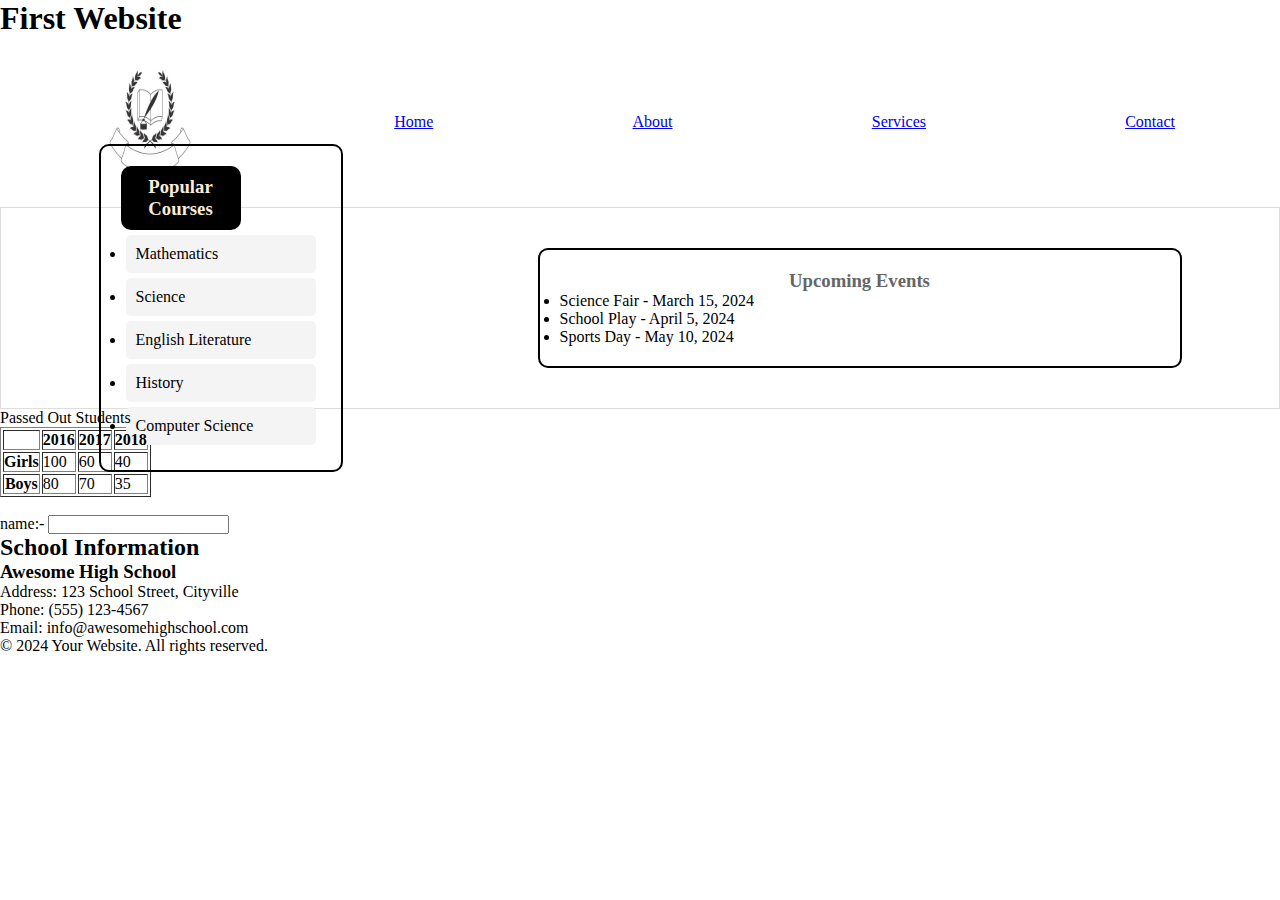
<file: index.html>
<!DOCTYPE html>
<html lang="en">
<head>
    <meta charset="UTF-8">
    <meta name="viewport" content="width=device-width, initial-scale=1.0">
    <title>Web Page</title>
    <link rel="stylesheet" href="style.css">
</head>
<body>
  <div >
    <header>
        <h1>First Website</h1>
    </header>

    <nav >
        <img src="schoollogo.jpg" alt="School Logo" class="school-logo" width="090px", height="150px">
        <a href="#">Home</a>
        <a href="#">About</a>
        <a href="#">Services</a>
        <a href="#">Contact</a>
    </nav>
   
    <div class="school-container">
       
 <div class="container">
    <div class="courses-container">
        <h3>Popular Courses</h3>
        <ul>
            <li>Mathematics</li>
            <li>Science</li>
            <li>English Literature</li>
            <li>History</li>
            <li>Computer Science</li>
        </ul>
    </div>
    
    <div class="events-container" >
        <h3>Upcoming Events</h3>
        <ul>
            <li>Science Fair - March 15, 2024</li>
            <li>School Play - April 5, 2024</li>
            <li>Sports Day - May 10, 2024</li>
        </ul>
    </div>
</div>
</div>
      <table border="1" >
        <thead title="Paased Out Students"> Passed Out Students
            <tr><th>

            </th>
                <th> 2016</th>
                <th>2017</th>
                <th>2018</th>
            </tr>
        </thead>
        <tbody>
            <tr><th>Girls</th>
                <td>100</td>
                <td>60</td>
                <td>40</td>
            </tr>
            <tr>
                <th>Boys</th>
                <td>80</td>
                <td>70</td>
                <td>35</td>
            </tr>
        </tbody>
    </table>
    <br>

    <form>
        <label for = "name">name:-  </label>
        <input type="text" name="name" >
       
    </form>
   
        <h2>School Information</h2>
    
       <footer>
            <div class="school-details">
                <h3>Awesome High School</h3>
                <p>Address: 123 School Street, Cityville</p>
                <p>Phone: (555) 123-4567</p>
                <p>Email: info@awesomehighschool.com</p>
            </div>
        </footer>
        </div>
       <div>
        
    
        </div>
    <div>
      
    </div>
    <footer>
        <p>&copy; 2024 Your Website. All rights reserved.</p>
    </footer>
</div>
</body>
</html>
</file>
<file: style.css>
*{
    margin: 0;
    padding: 0%;
 
  
}
nav{
    display: flex;
    justify-content: space-between;
    align-items: center;
    padding: 10px;
    max-width: 1070px;
    width: 100%;
    margin: auto;

   
}
.container{
    display: flex;
            justify-content: space-around; /* Adjust as needed: space-around, space-between, etc. */
            align-items: center;
            height: 200px; /* Adjust the height as needed */
            border: 1px solid #ddd;
}
.courses-container{
    border: 2px solid;
    padding: 20px;
    border-radius: 10px;
    width: 200px;
    justify-content: center;
    margin: 20px;
    
    
}
.courses-container h3{
    color: antiquewhite;
    background-color: black;
    width: 50%;
    padding: 10px;
    border-radius: 10px;
    text-align: center;
 
}
.courses-container li{
    background-color: #f4f4f4;
    margin: 5px;
    padding: 10px;
    border-radius: 5px;
    cursor: pointer;

}
.courses-container li:hover {
    background-color: #ddd;
}
.events-container{
    border: 2px solid;
    padding: 20px;
    border-radius: 10px;
    width: 600px;
    justify-content: center;
    margin: 20px;
}
.events-container h3 {
    color: #666;
    text-align: center;
    
}
</file>
